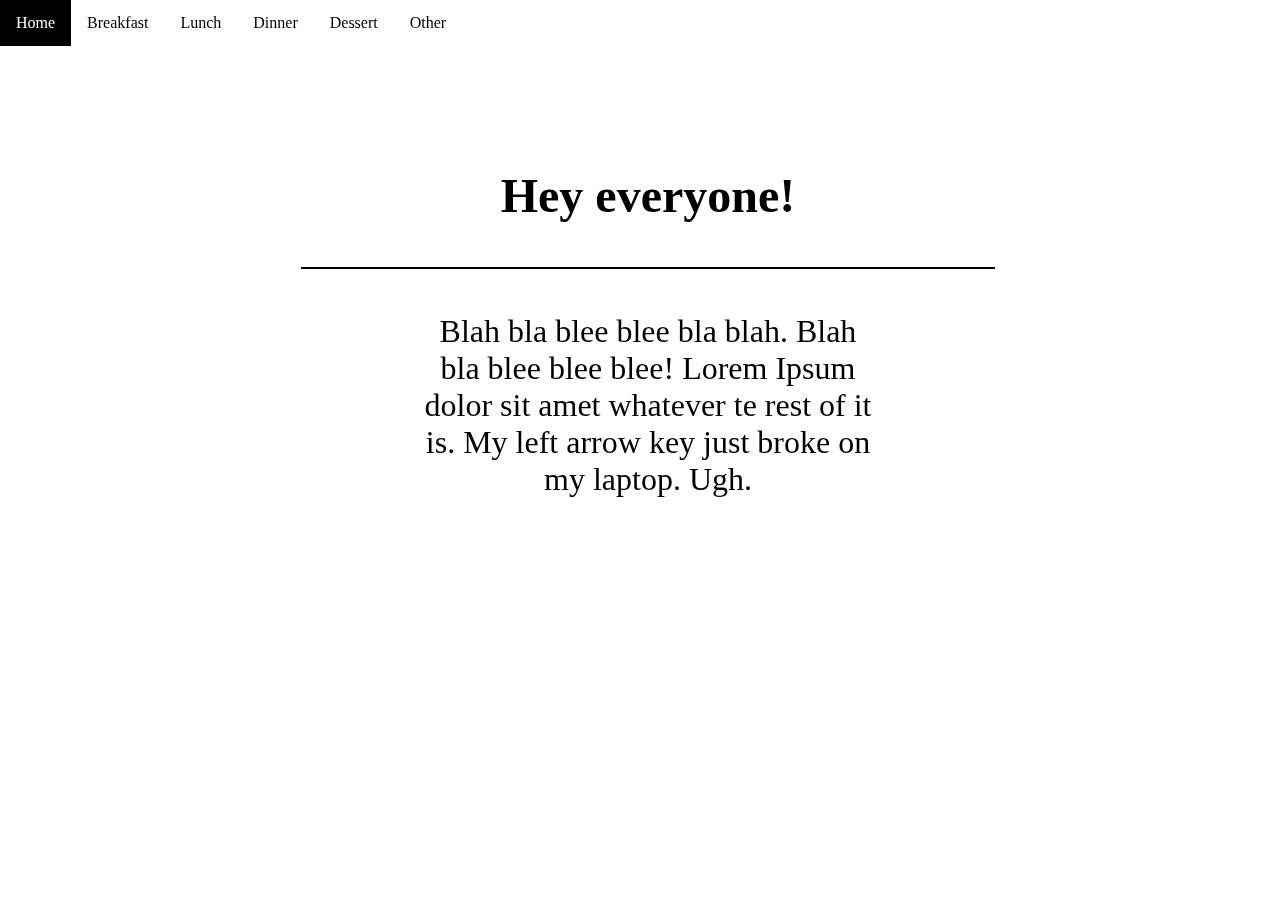
<file: index.html>
<head>
    <title>Barb's Recipes</title>
</head>
<style>
    body {
        background: url(https://user-images.githubusercontent.com/85071007/222539370-f07ace9d-9d1f-42e0-8d82-35ff7a4db13c.jpg) no-repeat;
        background-size: cover;
        width: 100%;
        display: flex;
        flex-direction: column;
        align-items: center;
    }

    .main {
        margin-top: 10%;
        display: flex;
        flex-direction: column;
        justify-content: center;
        align-items: center;
        text-align: center;
        font-size: x-large;
        backdrop-filter: blur(10px);
        width: 60%;
        min-width: 30rem;
        color: black;
    }

    .text {
        width: 60%;
        font-size: xx-large;
        min-width: 25rem;
    }

    .nav-div {
        width: 100%;
    }

    .navbar {
        list-style-type: none;
        margin: 0;
        padding: 0;
        overflow: hidden;
        backdrop-filter: blur(10px);
        width: 100%;
        position: absolute;
        top: 0px;
        left: 0px;
    }

    .nav-item {
        float: left;
    }

    .nav-item a {
        display: block;
        text-align: center;
        padding: 14px 16px;
        text-decoration: none;
        transition: 1s;
        color:black;
    }

    .nav-item a:hover {
        color:white;
        text-decoration: none;
        background-color: #000000;
    }
</style>

<body>
    <div class="nav-div">
        <ul class="navbar">
            <li class="nav-item"><a href="index.html">Home</a></li>
            <li class="nav-item"><a href="breakfast.html">Breakfast</a></li>
            <li class="nav-item"><a href="lunch.html">Lunch</a></li>
            <li class="nav-item"><a href="dinner.html">Dinner</a></li>
            <li class="nav-item"><a href="dessert.html">Dessert</a></li>
            <li class="nav-item"><a href="other.html">Other</a></li>
        </ul>
    </div>
   <div class="main">
        <div class="header">
            <h1>Hey everyone!</h1>
        </div>
        <hr style="width:90%;border:1px solid black;background:black;">
        <div class="text">
            <p>Blah bla blee blee bla blah. Blah bla blee blee blee! Lorem Ipsum dolor sit amet whatever te rest of it is. My left arrow key just broke on my laptop. Ugh. </p>
        </div>
    </div>
</body>

</html>
</file>
